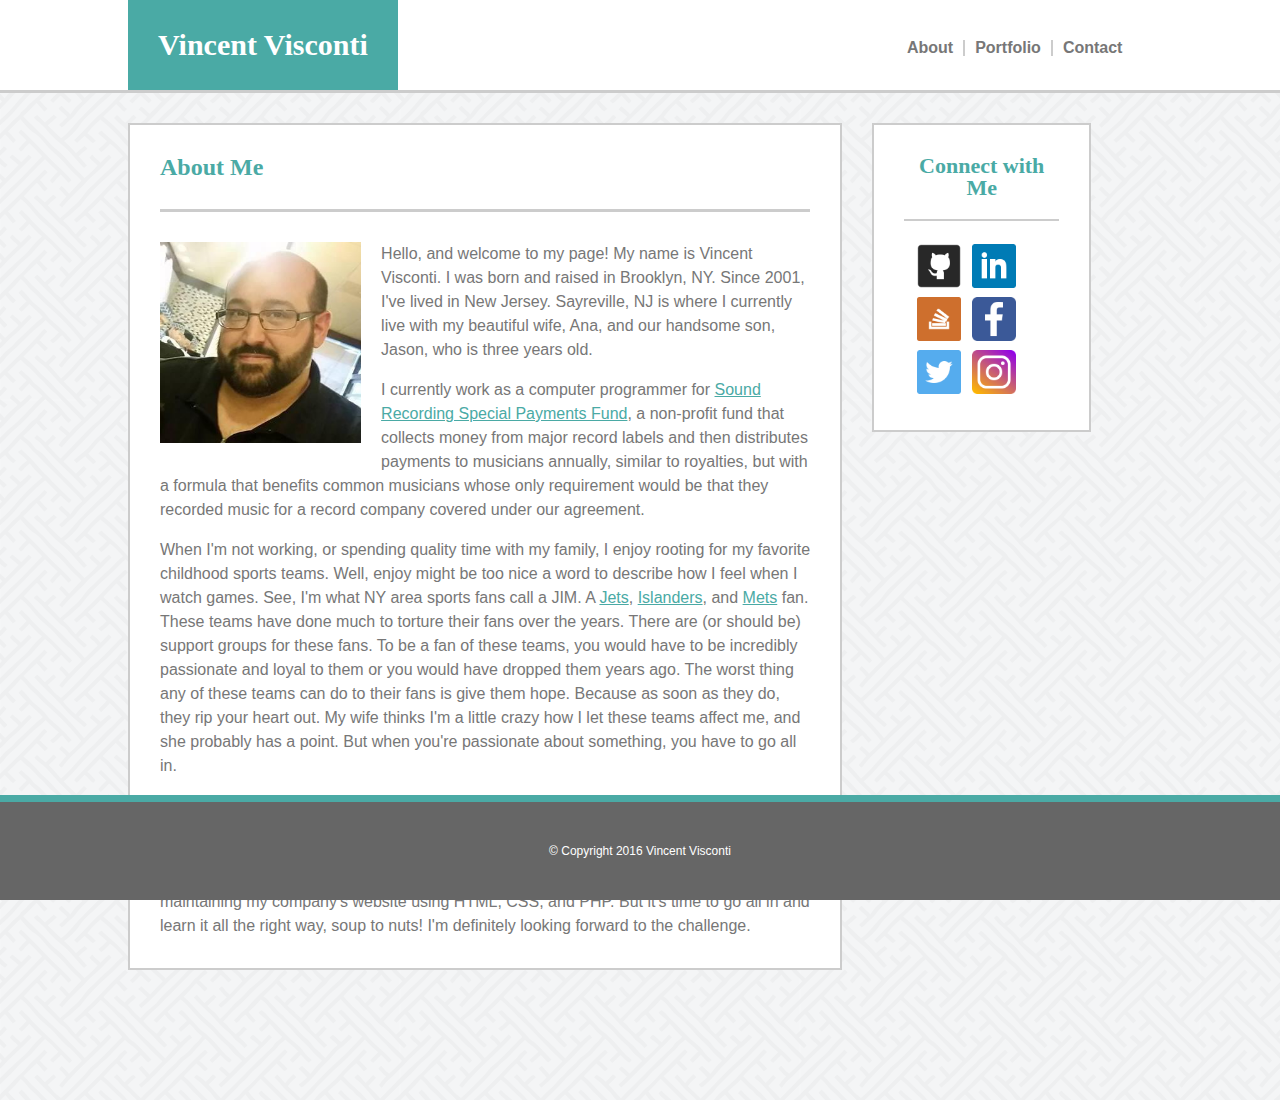
<file: index.html>
<!doctype html>
<html>
	<head>
		<title>About Me</title>
		<link rel="stylesheet" type="text/css" href="assets/css/reset.css">
		<link rel="stylesheet" type="text/css" href="assets/css/style.css">
	</head>
	<body>
		<header>
			<section>
				<h1>Vincent Visconti</h1>
			</section>
			<nav>
				<a class="navAbout" href="index.html">About</a>
				<a class="navPortfolio" href="portfolio.html">Portfolio</a>
				<a class="navContact" href="contact.html">Contact</a>
 			</nav>
		</header>

		<div class="wrapper">
		
			<section id="AboutMe_main">
				<h2>About Me</h2>
					
				<img id="bioimage" src="assets/images/ProPic.jpg" alt="Profile Pic">
								
				<section class="AboutMe_content">
					<p>Hello, and welcome to my page! My name is Vincent Visconti. I was born and raised in Brooklyn, NY. Since 2001, I've lived in New Jersey.   Sayreville, NJ is where I currently live with my beautiful wife, Ana, and our handsome son, Jason, who is three years old.</p><br>

					<p>I currently work as a computer programmer for <a class="LinkContent" href="http://www.sound-recording.org" target="_blank">Sound Recording Special Payments Fund</a>, a non-profit fund that collects money from major record labels and then distributes payments to musicians annually, similar to royalties, but with a formula that benefits common musicians whose only requirement would be that they recorded music for a record company covered under our agreement.</p><br>

					<p>When I'm not working, or spending quality time with my family, I enjoy rooting for my favorite childhood sports teams. Well, enjoy might be too nice a word to describe how I feel when I watch games. See, I'm what NY area sports fans call a JIM. A <a class="LinkContent" href="http://www.newyorkjets.com/" target="_blank">Jets</a>, <a class="LinkContent" href="https://www.nhl.com/islanders" target="_blank">Islanders</a>, and <a class="LinkContent" href="http://newyork.mets.mlb.com/index.jsp?c_id=nym" target="_blank">Mets</a> fan. These teams have done much to torture their fans over the years. There are (or should be) support groups for these fans. To be a fan of these teams, you would have to be incredibly passionate and loyal to them or you would have dropped them years ago. The worst thing any of these teams can do to their fans is give them hope. Because as soon as they do, they rip your heart out. My wife thinks I'm a little crazy how I let these teams affect me, and she probably has a point. But when you're passionate about something, you have to go all in.</p><br>

					<p>Same goes with anything in life. It's what brought me to where I am today, taking a web development coding bootcamp at Rutgers. After over 15 years of being a computer programmer, working mostly on legacy systems written in COBOL, I decided to modernize my skills. I've dabbled with web development in the past and was able to hack my way to maintaining my company's website using HTML, CSS, and PHP. But it's time to go all in and learn it all the right way, soup to nuts! I'm definitely looking forward to the challenge.</p>
				</section>

				
			</section>

			<aside>
				<section>
					<h3>Connect with Me</h3>
				</section>
				<section class="LogosSect">
					<a href="https://github.com/VinnyV88" target="_blank"><img class="ConLogos" src="assets/images/git_logo.png" alt="Git"></a>
					<a href="https://www.linkedin.com/in/vincentvisconti" target="_blank"><img class="ConLogos" src="assets/images/linkedin_logo.png" alt="LinkedIn"></a>
					<a href="http://stackexchange.com/users/5347903/vincent-visconti" target="_blank"><img class="ConLogos" src="assets/images/stackoverflow_icon.png" alt="Stack Overflow"></a>
					<a href="https://www.facebook.com/VinnyV88" target="_blank"><img class="ConLogos" src="assets/images/facebook_logo.png" alt="Facebook"></a>
					<a href="https://twitter.com/VinnyV88" target="_blank"><img class="ConLogos" src="assets/images/twitter_logo.png" alt="Twitter"></a>
					<a href="https://www.instagram.com/vinny88v/" target="_blank"><img class="ConLogos" src="assets/images/instagram_logo.png" alt="LinkedIn"></a>
				</section>
			</aside>

		</div>

		<footer>
			<p>&copy; Copyright 2016 Vincent Visconti</p>
		</footer>
		
	</body>
</html>
</file>
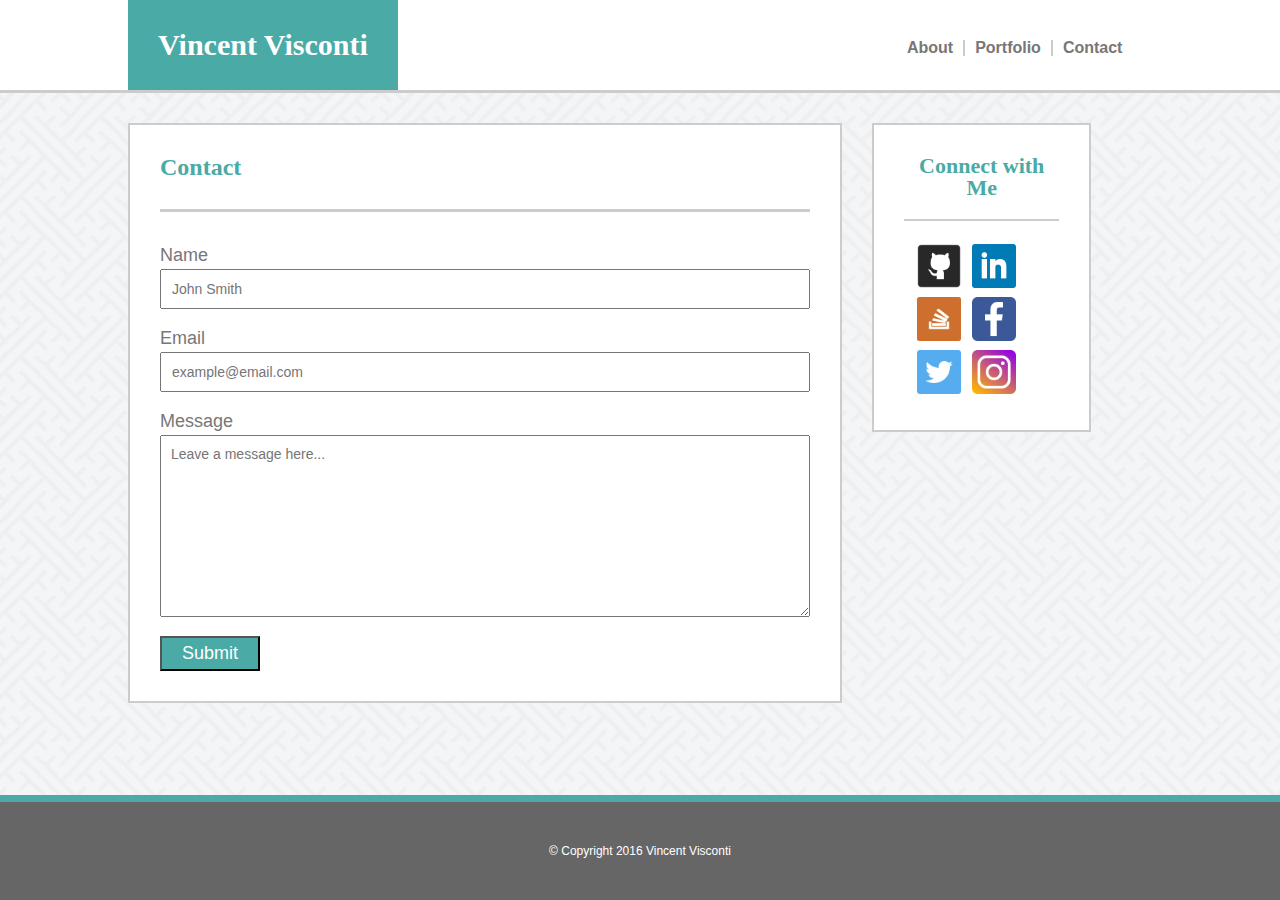
<file: contact.html>
<!doctype html>
<html>
	<head>
		<title>Contact</title>
		<link rel="stylesheet" type="text/css" href="assets/css/reset.css">
		<link rel="stylesheet" type="text/css" href="assets/css/style.css">
	</head>
	<body>
		<header>
			<section>
				<h1>Vincent Visconti</h1>
			</section>
			<nav>
				<a class="navAbout" href="index.html">About</a>
				<a class="navPortfolio" href="portfolio.html">Portfolio</a>
				<a class="navContact" href="contact.html">Contact</a>
 			</nav>
		</header>

		<div class="wrapper">
		
			<section id="Contact_main">
				<h2>Contact</h2>
					
				<form class="ConForm">
					<fieldset>
						<p class="labels">Name</p>
						<input class="txtInput" type="text" name="firstname" placeholder="John Smith"><br><br>
						<p class="labels">Email</p>
						<input class="txtInput" type="text" name="email" placeholder="example@email.com"><br><br>
						<p class="labels">Message</p>
						<textarea class="txtInput" name="message" rows="10" cols="50" placeholder="Leave a message here..."></textarea> <br><br>
						<button type="submit">Submit</button>
					</fieldset>
					
				</section>	
																		
			</section>

			<aside>
				<section>
					<h3>Connect with Me</h3>
				</section>
				<section class="LogosSect">
					<a href="https://github.com/VinnyV88" target="_blank"><img class="ConLogos" src="assets/images/git_logo.png" alt="Git"></a>
					<a href="https://www.linkedin.com/in/vincentvisconti" target="_blank"><img class="ConLogos" src="assets/images/linkedin_logo.png" alt="LinkedIn"></a>
					<a href="http://stackexchange.com/users/5347903/vincent-visconti" target="_blank"><img class="ConLogos" src="assets/images/stackoverflow_icon.png" alt="Stack Overflow"></a>
					<a href="https://www.facebook.com/VinnyV88" target="_blank"><img class="ConLogos" src="assets/images/facebook_logo.png" alt="Facebook"></a>
					<a href="https://twitter.com/VinnyV88" target="_blank"><img class="ConLogos" src="assets/images/twitter_logo.png" alt="Twitter"></a>
					<a href="https://www.instagram.com/vinny88v/" target="_blank"><img class="ConLogos" src="assets/images/instagram_logo.png" alt="LinkedIn"></a>
				</section>
			</aside>

		</div>

		<footer>
			<p>&copy; Copyright 2016 Vincent Visconti</p>
		</footer>
		
	</body>
</html>
</file>
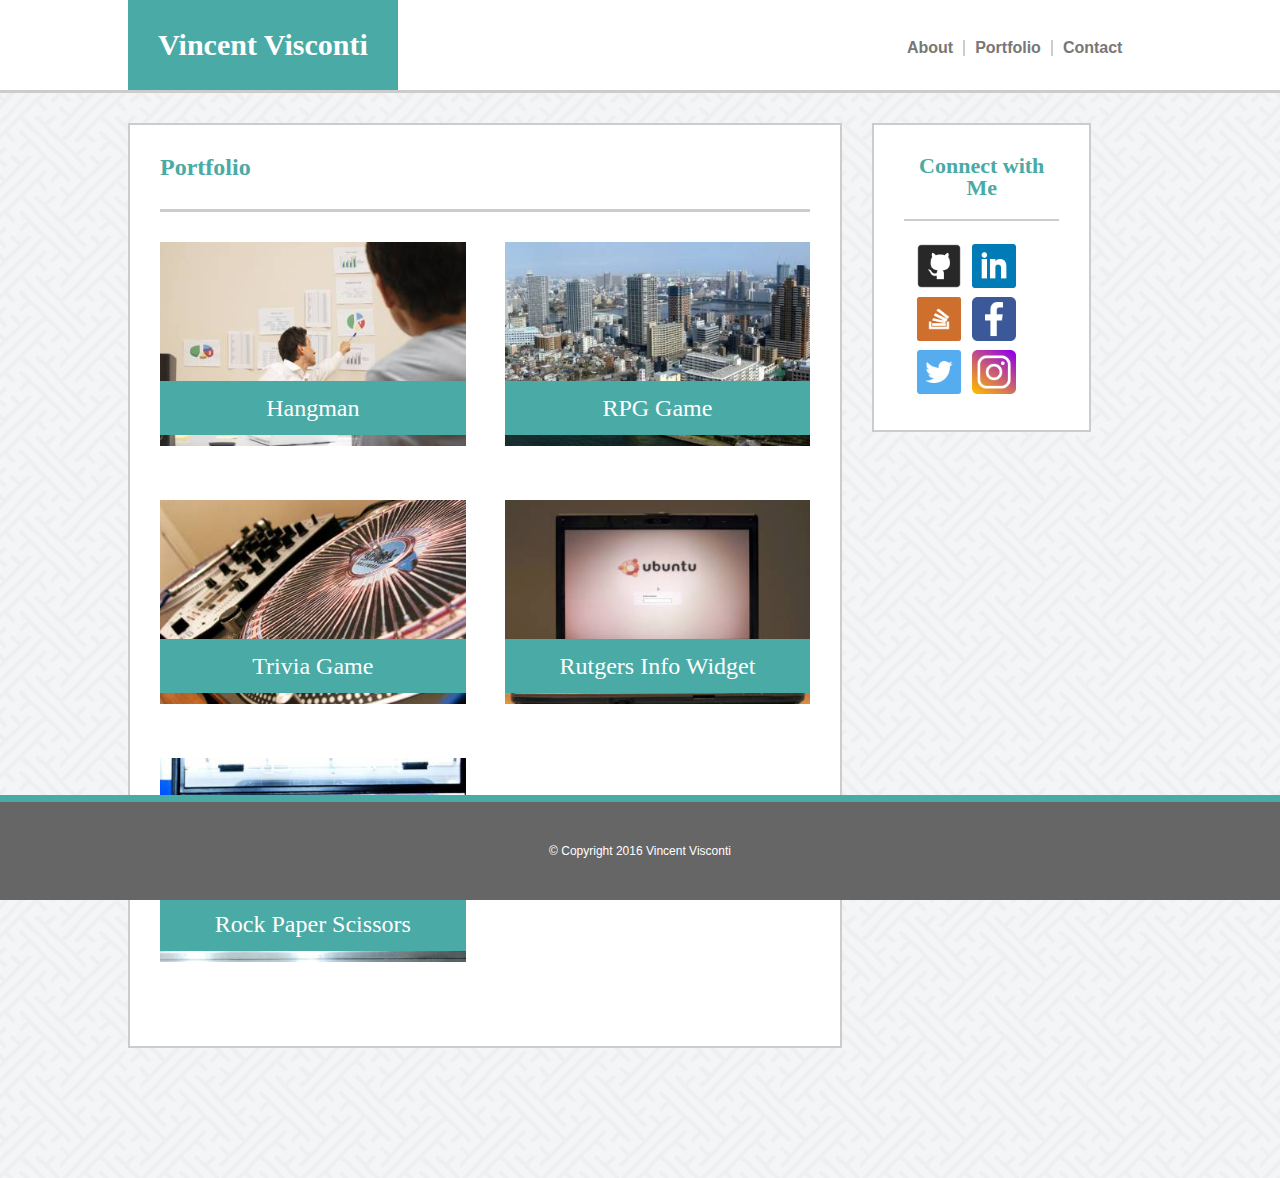
<file: portfolio.html>
<!doctype html>
<html>
	<head>
		<title>Portfolio</title>
		<link rel="stylesheet" type="text/css" href="assets/css/reset.css">
		<link rel="stylesheet" type="text/css" href="assets/css/style.css">
	</head>
	<body>
		<header>
			<section>
				<h1>Vincent Visconti</h1>
			</section>
			<nav>
				<a class="navAbout" href="index.html">About</a>
				<a class="navPortfolio" href="portfolio.html">Portfolio</a>
				<a class="navContact" href="contact.html">Contact</a>
 			</nav>
		</header>

		<div class="wrapper">
		
			<section id="Portfolio_main">
				<h2>Portfolio</h2>
					
				<section class="row1">
					<img class="portimagesL" src="assets/images/PortImg01.jpg" alt="Hangman">
					<img class="portimagesR" src="assets/images/PortImg02.jpg" alt="RPG Game">
					<div class=rowLtxt>Hangman</div>
					<div class=rowRtxt>RPG Game</div>
				</section>	
				
				<section class="row2">
					<img class="portimagesL" src="assets/images/PortImg03.jpg" alt="Trivia Game">
					<img class="portimagesR" src="assets/images/PortImg04.jpg" alt="Rutgers Info Widget">
					<div class=rowLtxt>Trivia Game</div>
					<div class=rowRtxt>Rutgers Info Widget</div>
				</section>
				<section class="row3">
					<img class="portimagesL" src="assets/images/PortImg05.jpg" alt="Rock Paper Scissors">
					<div id=row3Ltxt>Rock Paper Scissors</div>
				</section>
											
			</section>

			<aside>
				<section>
					<h3>Connect with Me</h3>
				</section>
				<section class="LogosSect">
					<a href="https://github.com/VinnyV88" target="_blank"><img class="ConLogos" src="assets/images/git_logo.png" alt="Git"></a>
					<a href="https://www.linkedin.com/in/vincentvisconti" target="_blank"><img class="ConLogos" src="assets/images/linkedin_logo.png" alt="LinkedIn"></a>
					<a href="http://stackexchange.com/users/5347903/vincent-visconti" target="_blank"><img class="ConLogos" src="assets/images/stackoverflow_icon.png" alt="Stack Overflow"></a>
					<a href="https://www.facebook.com/VinnyV88" target="_blank"><img class="ConLogos" src="assets/images/facebook_logo.png" alt="Facebook"></a>
					<a href="https://twitter.com/VinnyV88" target="_blank"><img class="ConLogos" src="assets/images/twitter_logo.png" alt="Twitter"></a>
					<a href="https://www.instagram.com/vinny88v/" target="_blank"><img class="ConLogos" src="assets/images/instagram_logo.png" alt="LinkedIn"></a>
				</section>
			</aside>

		</div>

		<footer>
			<p>&copy; Copyright 2016 Vincent Visconti</p>
		</footer>
		
	</body>
</html>
</file>
<file: assets/css/style.css>
* {
    box-sizing: border-box;
}

a:link {
    text-decoration: none;
    font-family: 'Arial', 'Helvetica Neue', Helvetica, sans-serif;
}

a.navAbout:link {
	color: #777777;
}

a.navAbout:visited {
	color: #B24200;
}

a.navAbout:hover {
	background: #4aaaa5;
	color: white;
}

a.navPortfolio:link {
	color: #777777;
}

a.navPortfolio:visited {
	color: #B24200;
}

a.navPortfolio:hover {
	background: #4aaaa5;
	color: white;
}

a.navContact:link {
	color: #777777;
}

a.navContact:visited {
	color: #B24200;
}

a.navContact:hover {
	background: #4aaaa5;
	color: white;
}

a.LinkContent:link {
	color: #4aaaa5;
	text-decoration: underline;
}

a.LinkContent:visited {
	color: #B24200;
	text-decoration: underline;
}

a.LinkContent:hover {
	background: #4aaaa5;
	color: white;
	text-decoration: none;
}

.ConLogos:hover {
  outline: 3px solid #777777;
  outline-offset: -5px;
}

p{
	line-height: 1.5;

}

h1, h2, h3 {
	font-family: 'Georgia', Times, "Times New Roman", serif;
	} 

body{
	background-image: url("../images/background.png");
	font-family: 'Arial', 'Helvetica Neue', Helvetica, sans-serif;
	color: #333333;
	margin: 0;
    padding: 0;
    /*width: 1440px;*/
}

header{
	background-color: #ffffff;
	border-color: #cccccc;
	/*width: 100vw;*/
	border-bottom: 3px solid #cccccc;
	padding-bottom: 90px;
	margin-bottom: 30px;
}

h1{	color: white;
	font-size: 30px;
	font-weight: bold;
	text-align: center;
	padding: 30px;
	background-color: #4aaaa5;
	margin-left: 10%;
	float: left;
}

nav {
	font-family: 'Arial', 'Helvetica Neue', Helvetica, sans-serif;
	color: #777777;
	font-weight: bold;
	float: left;
	margin-left: 39%;
	margin-top: 40px;
}

.navAbout{
	float: left;
	padding-left: 10px;
	padding-right: 10px;
	border-right: 2px solid #cccccc;
}

.navPortfolio{
	float: left;
	padding-left: 10px;
	padding-right: 10px;
	border-right: 2px solid #cccccc;
}
.navContact{
	float: left;
	padding-left: 10px;
	padding-right: 10px;
}

.wrapper{
	width: 90%;
	/*font-family: 'Arial', 'Helvetica Neue', Helvetica, sans-serif;
	color: #777777;*/
	margin-left: 10%;	
	float: left;
	margin-bottom: 130px;
	/*margin: 0 auto;*/
	/*background-color: #ffffff;*/
	/*border-color: #dddddd;*/
	/*padding-bottom: 450px;*/
	/*clear: both;*/
}

h2{	
	clear: both;
	font-size: 24px;
	color: #4aaaa5;
	font-weight: bold;
	text-align: left;
	padding-bottom: 30px;
	margin-bottom: 30px;
	/*padding: 30px;*/
	border-bottom: 3px solid #cccccc;
}

#AboutMe_main{
	float: left;
	width: 62%;
	margin-right: 30px;
	background-color: #ffffff;
	padding: 30px;
	border: 2px solid #cccccc;
/*	font-family: 'Arial', 'Helvetica Neue', Helvetica, sans-serif;
	color: #777777;*/
	/*padding: 30px;*/
}
#bioimage{
	width: 34%;
	padding-right: 20px;
	padding-bottom: 20px;
	float: left;
}

#Portfolio_main{
	float: left;
	width: 62%;
	margin-right: 30px;
	background-color: #ffffff;
	padding: 30px;
	border: 2px solid #cccccc;
}

.portimagesL{
	float: left;
	width: 47%;
}

.portimagesR{
	float: right;
	width: 47%;
}

.rowLtxt{
	font-family: 'Georgia', Times, "Times New Roman", serif;
	width: 47%;
	display: inline-block;
	color: white;
	font-size: 24px;
	text-align: center;
	background-color: #4aaaa5;
	padding-top: 15px;
	padding-bottom: 15px;
	position: relative;
	bottom: 65px;
	float: left;

}

.rowRtxt{
	font-family: 'Georgia', Times, "Times New Roman", serif;
	width: 47%;
	display: inline-block;
	color: white;
	font-size: 24px;
	text-align: center;
	background-color: #4aaaa5;
	padding-top: 15px;
	padding-bottom: 15px;
	position: relative;
	bottom: 65px;
	float: right;

}

#row3Ltxt{
	font-family: 'Georgia', Times, "Times New Roman", serif;
	width: 47%;
	/*display: inline-block;*/
	color: white;
	font-size: 24px;
	text-align: center;
	background-color: #4aaaa5;
	padding-top: 15px;
	padding-bottom: 15px;
	clear: both;
	position: relative;
	bottom: 65px;
	/*float: left;*/

}

.row1{
	clear: both;
}

.row2{
	clear: both;
}

.row3{
	clear: both;
}

.AboutMe_content{
	font-family: 'Arial', 'Helvetica Neue', Helvetica, sans-serif;
	color: #777777;
}

#Contact_main{
	float: left;
	width: 62%;
	margin-right: 30px;
	background-color: #ffffff;
	padding: 30px;
	border: 2px solid #cccccc;
}

.labels{
	font-family: 'Arial', 'Helvetica Neue', Helvetica, sans-serif;
	color: #777777;
	font-size: 18px;
}

.txtInput{
	font-family: 'Arial', 'Helvetica Neue', Helvetica, sans-serif;
	color: #777777;
	font-size: 14px;
	padding-top: 10px;
	padding-bottom: 10px;
	padding-left: 10px;
	width: 100%;
}

button {
	padding-top: 5px;
	padding-bottom: 5px;
	font-size: 18px;
	padding-left: 20px;
	padding-right: 20px;
	background-color: #4aaaa5;
	color: white;
}	

button:hover,
button:focus {
	background-color: #B24200;
}

aside{
	float: left;
	width: 19%;
	margin-right: 20px;
	padding: 30px;
	background-color: #ffffff;
	border: 2px solid #cccccc;
}

h3{	
	clear: both;
	font-size: 22px;
	color: #4aaaa5;
	font-weight: bold;
	text-align: center;
	padding-bottom: 20px;
	margin-bottom: 20px;
	/*padding: 30px;*/
	border-bottom: 2px solid #cccccc;
}

.LogosSect{
	margin-left: 10px;
}

.ConLogos{
	width: 50px;
	padding: 3px;
}

footer{
	clear: both;
	width: 100%;
	position: fixed;
	left: 0px;
    bottom: 0px; 
	background-color: #666666;
	font-family: 'Arial', 'Helvetica Neue', Helvetica, sans-serif;
	color: white;
	font-size: 12px;
	text-align: center;
	padding-top: 40px;
	padding-bottom: 40px;
	border-top: 7px solid #4aaaa5;

}
</file>
